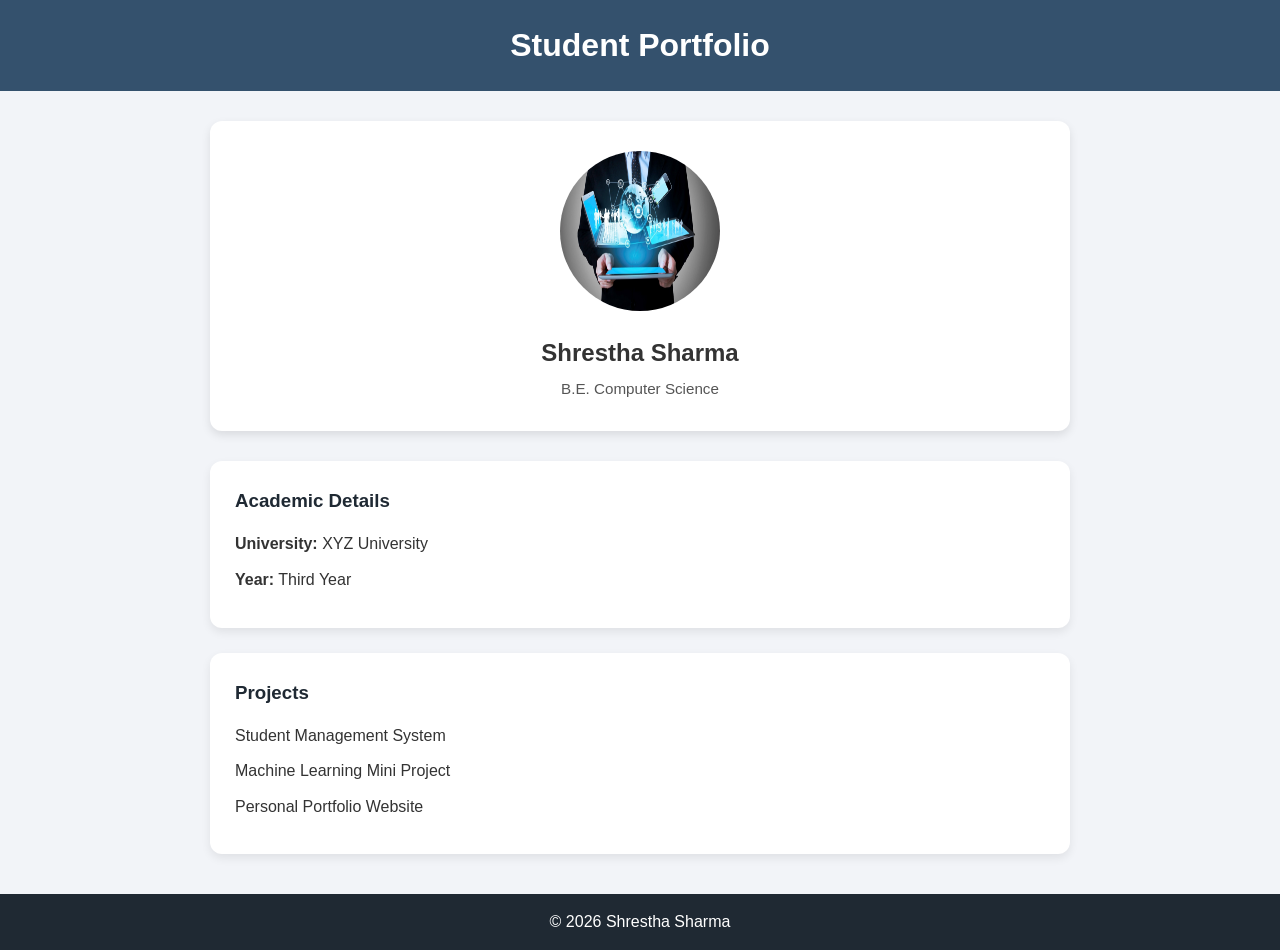
<file: html-css/index.html>
<!DOCTYPE html>
<html lang="en">
<head>
    <meta charset="UTF-8">
    <title>Student Portfolio</title>
    <link rel="stylesheet" href="style.css">
    <meta name="viewport" content="width=device-width, initial-scale=1.0">
</head>

<body>

<header class="navbar">
    <h1>Student Portfolio</h1>
</header>

<main class="container">

    <section class="profile-card">
        <img src="images/profile.png" alt="Profile Photo">
        <h2>Shrestha Sharma</h2>
        <p class="subtitle">B.E. Computer Science</p>
    </section>

    <section class="card">
        <h3>Academic Details</h3>
        <ul>
            <li><strong>University:</strong> XYZ University</li>
            <li><strong>Year:</strong> Third Year</li>
            
        </ul>
    </section>

    <section class="card">
        <h3>Projects</h3>
        <ul>
            <li>Student Management System</li>
            <li>Machine Learning Mini Project</li>
            <li>Personal Portfolio Website</li>
        </ul>
    </section>

</main>

<footer>
    <p>© 2026 Shrestha Sharma</p>
</footer>

</body>
</html>
</file>
<file: html-css/style.css>
/* Reset */
* {
    margin: 0;
    padding: 0;
    box-sizing: border-box;
}

/* Body */
body {
    font-family: 'Segoe UI', Tahoma, sans-serif;
    background-color: #f2f4f8;
    color: #333;
    line-height: 1.6;
}

/* Navbar */
.navbar {
    background-color: #34516d;
    color: white;
    padding: 20px;
    text-align: center;
}

/* Main container */
.container {
    max-width: 900px;
    margin: 30px auto;
    padding: 0 20px;
}

/* Profile Card */
.profile-card {
    background: white;
    text-align: center;
    padding: 30px;
    border-radius: 12px;
    box-shadow: 0 4px 10px rgba(0,0,0,0.1);
    margin-bottom: 30px;
}

.profile-card img {
    width: 160px;
    height: 160px;
    border-radius: 50%;
    margin-bottom: 15px;
}

.profile-card h2 {
    margin-bottom: 5px;
}

.subtitle {
    color: #555;
    font-size: 0.95rem;
}

/* Info Cards */
.card {
    background: white;
    background-image: -moz-element();
    padding: 25px;
    margin-bottom: 25px;
    border-radius: 12px;
    box-shadow: 0 4px 10px rgba(0,0,0,0.08);
}

.card h3 {
    margin-bottom: 15px;
    color: #1f2933;
}

/* Lists */
ul {
    list-style-type: none;
}

ul li {
    margin-bottom: 10px;
}

/* Footer */
footer {
    background-color: #1f2933;
    color: white;
    text-align: center;
    padding: 15px;
    margin-top: 40px;
}

/* Responsive Design */
@media (max-width: 600px) {
    .profile-card img {
        width: 130px;
        height: 130px;
    }

    .container {
        margin: 20px auto;
    }
}
</file>
